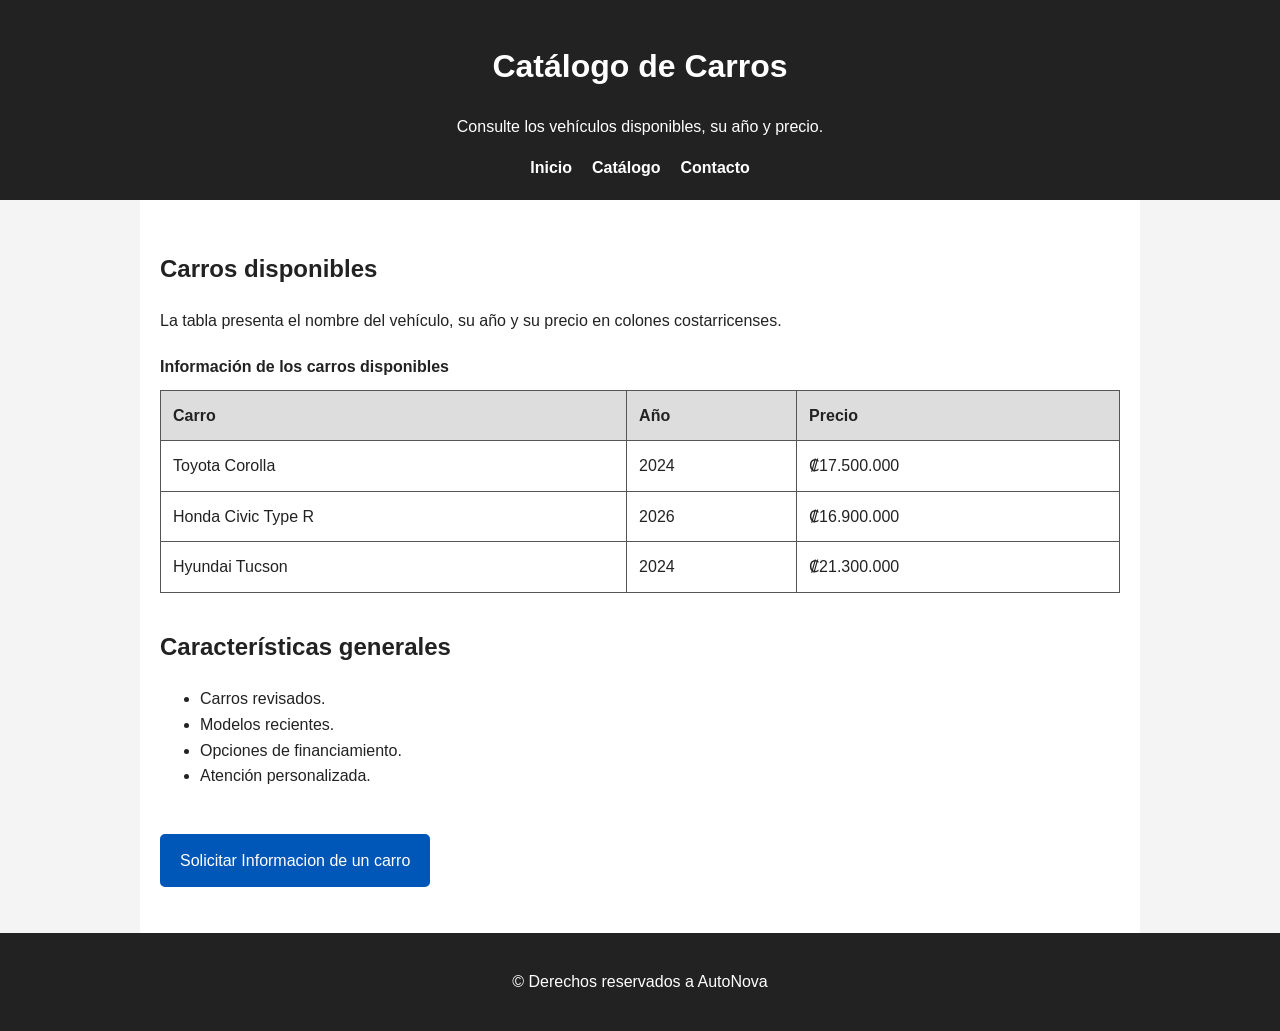
<file: catalogo.html>
<!DOCTYPE html>
<html lang="es">

<head>
    <meta charset="UTF-8">
    <meta name="viewport" content="width=device-width, initial-scale=1.0">
    <title>Catalogo de vehiculos</title>
    <link rel="stylesheet" href="assets/estilos/style.css">
</head>

<body>
    <header>
        <h1 id="titulo">Catálogo de Carros</h1>
        <p id="descripcion-header">Consulte los vehículos disponibles, su año y precio.</p>
        <nav aria-label="Menú principal">
            <ul class="menu">
                <li><a href="index.html">Inicio</a></li>
                <li><a href="catalogo.html" aria-current="page">Catálogo</a></li>
                <li><a href="contacto.html">Contacto</a></li>
            </ul>
        </nav>
    </header>
    <main>
        <section aria-labelledby="disponibles">
            <h2 id="disponibles">Carros disponibles</h2>
            <p id="descripcion-tabla">La tabla presenta el nombre del vehículo, su año y su precio en colones
                costarricenses.</p>
            <table aria-describedby="descripcion-tabla">
                <!-- Tabla que muestra los carros disponibles  -->
                <caption>Información de los carros disponibles</caption>
                <thead>
                    <tr>
                        <th>Carro</th>
                        <th>Año</th>
                        <th>Precio</th>
                    </tr>
                </thead>
                <tbody>
                    <tr>
                        <td>Toyota Corolla</td>
                        <td>2024</td>
                        <td>₡17.500.000</td>
                    </tr>
                    <tr>
                        <td>Honda Civic Type R</td>
                        <td>2026</td>
                        <td>₡16.900.000</td>
                    </tr>
                    <tr>
                        <td>Hyundai Tucson</td>
                        <td>2024</td>
                        <td>₡21.300.000</td>
                    </tr>
                </tbody>
            </table>
        </section>
        <section aria-labelledby="caracteristicas">
            <!-- lista que muestra las caracterisiticas con las que cuenta la empresa -->
            <h2 id="caracteristicas">Características generales</h2>
            <ul>
                <li>Carros revisados.</li>
                <li>Modelos recientes.</li>
                <li>Opciones de financiamiento.</li>
                <li>Atención personalizada.</li>
            </ul>
        </section>
        <!-- este boton envia a la pagina de contacto -->
        <p><a href="contacto.html" class="boton">Solicitar Informacion de un carro</a></p>
    </main>
        <footer>
        <p>&copy; Derechos reservados a AutoNova</p>
    </footer>
</body>

</html>
</file>
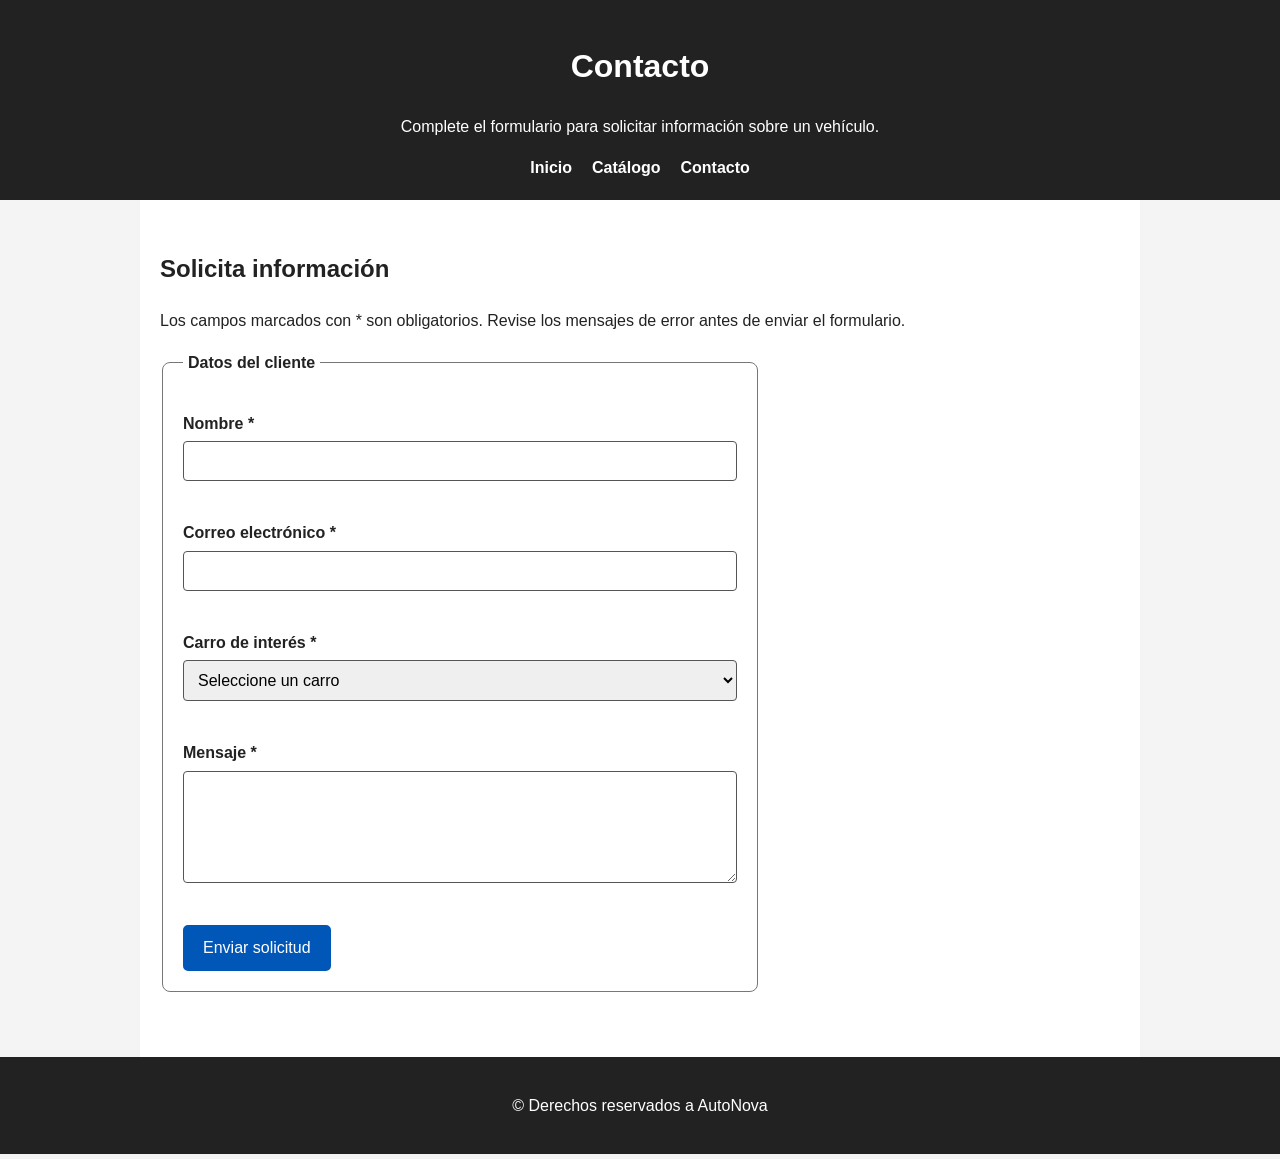
<file: contacto.html>
<!DOCTYPE html>
<html lang="es">

<head>
    <meta charset="UTF-8">
    <meta name="viewport" content="width=device-width, initial-scale=1.0">
    <title>Contacto-Venta de autos</title>
    <link rel="stylesheet" href="assets/estilos/style.css">
</head>

<body>
    <header><!-- Menu principal de navegacion --> 
        <h1 id="titulo">Contacto</h1>
        <p id="descripcion-header">Complete el formulario para solicitar información sobre un vehículo.</p>
        <nav aria-label="Menú principal">
            <ul class="menu">
                <li><a href="index.html">Inicio</a></li>
                <li><a href="catalogo.html">Catálogo</a></li>
                <li><a href="contacto.html" aria-current="page">Contacto</a></li>
            </ul>
        </nav>
    </header>
    <main>
        <section aria-labelledby="solicitud">
            <h2 id="solicitud">Solicita información</h2>
            <p id="instrucciones">Los campos marcados con * son obligatorios. Revise los mensajes de error antes de
                enviar el formulario.</p>
<!-- formulario con conexion de a js -->
            <form id="formulario" novalidate aria-describedby="instrucciones">
                <fieldset>
                    <legend>Datos del cliente</legend>

                    <label for="nombre">Nombre *</label>
                    <input type="text" id="nombre" name="nombre"  required aria-describedby="errorNombre">
                   <!--    muestra un mensaje de error -->
                    <span id="errorNombre" class="error" role="alert"></span>
                    <label for="correo">Correo electrónico *</label>
                    <input type="email" id="correo" name="correo"  required aria-describedby="errorCorreo">
                    <!--    muestra un mensaje de error -->
                    <span id="errorCorreo" class="error" role="alert"></span>
                    <label for="carro">Carro de interés *</label>
                    <select id="carro" name="carro" required aria-describedby="errorCarro">
                        <option value="">Seleccione un carro</option>
                        <option value="Toyota Corolla">Toyota Corolla</option>
                        <option value="Honda Civic">Honda Civic</option>
                        <option value="Hyundai Tucson">Hyundai Tucson</option>
                    </select>
                 <!--    muestra un mensaje de error -->
                    <span id="errorCarro" class="error" role="alert"></span>

                    <label for="mensaje">Mensaje *</label>
                    <textarea id="mensaje" name="mensaje" rows="5" required aria-describedby="errorMensaje"></textarea>
                    <!--    muestra un mensaje de error -->
                    <span id="errorMensaje" class="error" role="alert"></span>

                    <button type="submit">Enviar solicitud</button>
                </fieldset>
            </form>
            <p id="resultado" role="status" aria-live="polite"></p>
        </section>
    </main>
    <footer>
        <p>&copy; Derechos reservados a AutoNova</p>
    </footer>
    <script src="assets/JS/script.js"></script>
</body>

</html>
</file>
<file: assets/estilos/style.css>
* {
    box-sizing: border-box;
}


body { /* estilo para la pagina completa */
    margin: 0;
    font-family: Arial, sans-serif;
    background: #f4f4f4;
    color: #222222;
    line-height: 1.6;
}

header,
footer { /* estilos para el encabezado y el pie de pagina */
    background: #222222;
    color: white;
    padding: 20px;
    text-align: center;
}

header p {
    max-width: 800px;
    margin: 5px auto 15px;
}

.menu {
    list-style: none;
    padding: 0;
    margin: 10px 0 0;
    display: flex;
    justify-content: center;
    gap: 20px;
    flex-wrap: wrap;
}

.menu li {
    margin: 0;
}

nav a {
    color: white;
    text-decoration: none;
    font-weight: bold;
}

nav a:hover,
nav a:focus {
    text-decoration: underline;
}

main {
    max-width: 1000px;
    margin: auto;
    padding: 30px 20px;
    background: white;
    min-height: 70vh;
}

section {
    margin-bottom: 35px;
}

.carrusel {
    max-width: 760px;
    margin: auto;
    border: 2px solid #555555;
    border-radius: 8px;
    padding: 15px;
    background: #ffffff;
}

.diapositiva {
    text-align: center;
}

.diapositiva img {
    width: 100%;
    max-height: 400px;
    object-fit: cover;
    border-radius: 5px;
}

.controles-carrusel,
.indicadores {
    display: flex;
    justify-content: center;
    gap: 10px;
    flex-wrap: wrap;
    margin-top: 15px;
}

.indicadores button {
    min-width: 44px;
}

button,
.boton {
    display: inline-block;
    margin-top: 10px;
    padding: 12px 18px;
    background: #0057b8;
    color: white;
    border: 2px solid #0057b8;
    border-radius: 5px;
    text-decoration: none;
    cursor: pointer;
    font-size: 16px;
}

button:hover,
button:focus,
.boton:hover,
.boton:focus { /* estilos a los botones para cuando se le pone el mouse encima y cunadonse precionan */
    background: #003d82;
}


table { /* estilos para la tabla */
    width: 100%;
    border-collapse: collapse;
    margin-top: 20px;
}

caption {
    text-align: left;
    font-weight: bold;
    margin-bottom: 10px;
}

th,
td {
    border: 1px solid #555555;
    padding: 12px;
    text-align: left;
}

th {
    background: #dddddd;
}

form {
    max-width: 600px;
}

fieldset {
    padding: 20px;
    border: 1px solid #777777;
    border-radius: 8px;
}

legend {
    font-weight: bold;
    padding: 0 5px;
}

label {
    display: block;
    margin-top: 15px;
    font-weight: bold;
}

input,
select,
textarea {
    width: 100%;
    padding: 10px;
    margin-top: 5px;
    font-size: 16px;
    border: 1px solid #555555;
    border-radius: 4px;
}

.error {
    display: block;
    color: #a00000;
    font-weight: bold;
    min-height: 1.5em;
}

#resultado {
    font-weight: bold;
    margin-top: 20px;
}

video {
    max-width: 100%;
    height: auto;
}

.video-contenedor {
    max-width: 700px;
}

a:focus, /* esto es para cuando le doy a un boton de la barra de navegacion arriba y cunaod seleciono alguna parte del formulario */
button:focus,
input:focus,
select:focus,
textarea:focus {
    outline: 3px solid #ffbf00;
   
}
</file>
